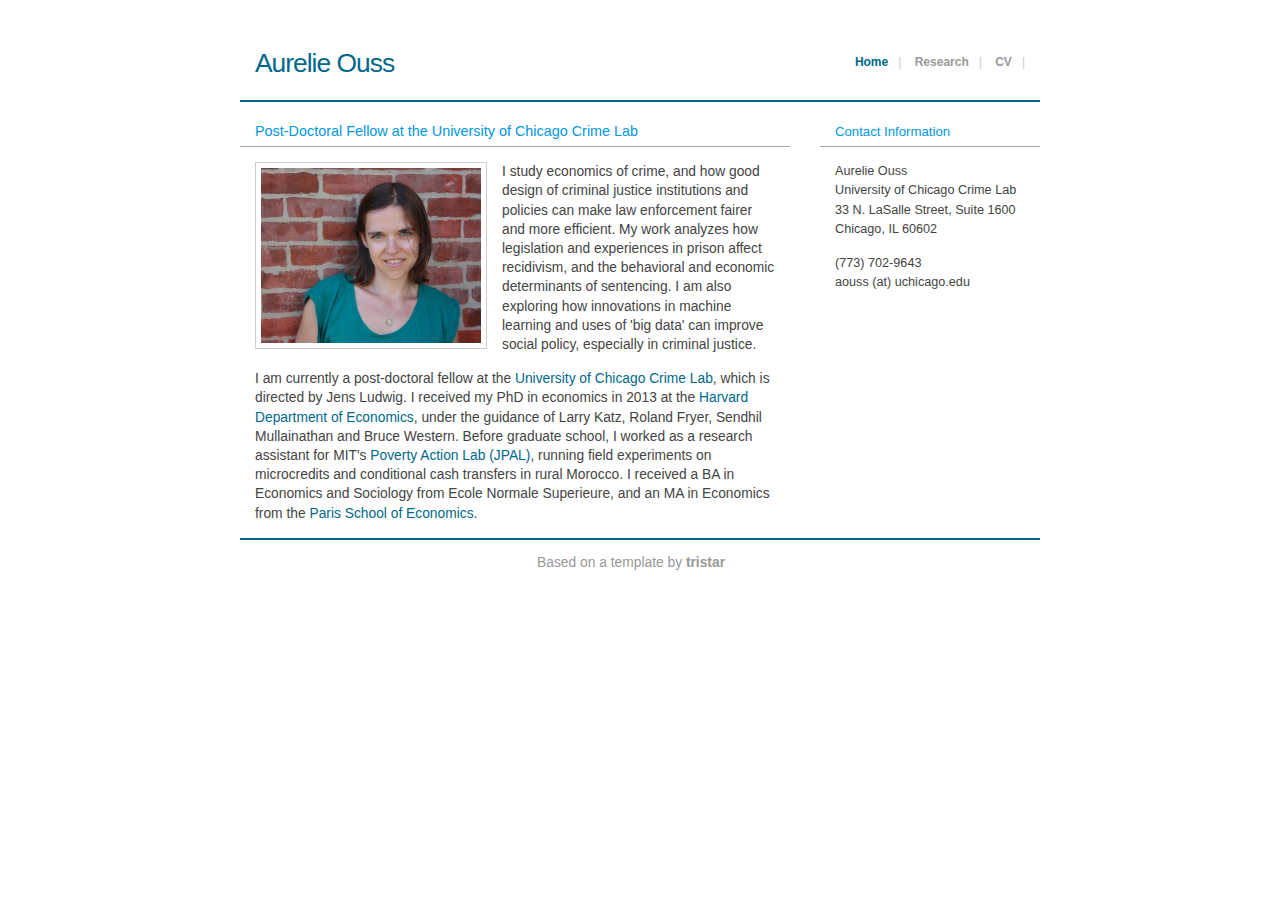
<file: index.html>
<style type="text/css">
<!--
a:link {color: #00688B; background: #FFF; text-decoration: none; }
a:active {color: #00688B; background: #FFF; text-decoration: none; }
a:visited {color: #00688B; background: #FFF; text-decoration: none; }
a:hover {color: #00688B; background: #FFF; text-decoration: none; }
p {font-size:115%} 
-->
</style> 


<!DOCTYPE html PUBLIC "-//W3C//DTD XHTML 1.0 Strict//EN" "http://www.w3.org/TR/xhtml1/DTD/xhtml1-strict.dtd">
<html xmlns="http://www.w3.org/1999/xhtml" lang="en">

<!-- this template was designed by http://www.tristarwebdesign.co.uk - please visit for more templates & information - thank you. -->

<head>

<title>Aurelie Ouss</title> <!-- change to whatever you want as the title for your website -->
<meta name="description" content="Aurelie Ouss crime prediction prison law economics recidivism" /> <!-- enter a description for your website inside the " " -->
<meta name="keywords" content=" " /> <!-- enter a a string of keywords that relate to your website inside the " " -->
<meta http-equiv="Content-Language" content="en-gb" />
<meta http-equiv="Content-Type" content="text/html; charset=windows-1252" />

<link rel="stylesheet" type="text/css" href="style.css" />

<script type="text/javascript">

  var _gaq = _gaq || [];
  _gaq.push(['_setAccount', 'UA-34693353-1']);
  _gaq.push(['_trackPageview']);

  (function() {
    var ga = document.createElement('script'); ga.type = 'text/javascript'; ga.async = true;
    ga.src = ('https:' == document.location.protocol ? 'https://ssl' : 'http://www') + '.google-analytics.com/ga.js';
    var s = document.getElementsByTagName('script')[0]; s.parentNode.insertBefore(ga, s);
  })();

</script>

</head>

<body>

<div id="container">
	<div id="headercont">
		<div id="headerleft">
			<h1>Aurelie <span>Ouss</span></h1>
		</div>
		<div id="headerright">
			<ul>
				<li><a class="active"  href="index.html">Home</a></li><li>|</li>
				<li><a href="research.html">Research</a></li><li>|</li>
				<li><a href="CV_aurelie_ouss_sept_2015.pdf" target="_blank">CV</a></li><li>|</li>
			</ul>
		</div>
	</div>
	
	<div id="maincont">
		<div id="mainleft">
			<h2>Post-Doctoral Fellow at the University of Chicago Crime Lab  </h2>
			<img alt="image" src="aurelie_2.jpg" width="220"  />
			
			<p> I study economics of crime, and how good design of criminal justice institutions and policies can make law enforcement fairer and more efficient. My work analyzes how legislation and experiences in prison affect recidivism, and the behavioral and economic determinants of sentencing. I am also exploring how innovations in machine learning and uses of 'big data' can improve social policy, especially in criminal justice.</p>
			
	<p>I am currently a post-doctoral fellow at the <a href="http://crimelab.uchicago.edu" target=_new>University of Chicago Crime Lab</a>, which is directed by Jens Ludwig. I received my PhD in economics in 2013 at the  <a href="http://economics.harvard.edu" target=_new>Harvard Department of Economics</a>, under the guidance of Larry Katz, Roland Fryer, Sendhil Mullainathan and Bruce Western. Before graduate school, I worked as a research assistant for MIT's <a href="http://www.povertyactionlab.org" target=_new>Poverty Action Lab (JPAL)</a>, running field experiments on microcredits and conditional cash transfers in rural Morocco. I received a BA in Economics and Sociology from Ecole Normale Superieure, and an MA in Economics from the <a href="http://www.parisschoolofeconomics.eu/en/" target=_new>Paris School of Economics</a>. </p>

					</div>
		<div id="mainright">

			<h2>Contact Information</h2>
			<p>Aurelie Ouss <br>
			University of Chicago Crime Lab<br>
			33 N. LaSalle Street, Suite 1600 <br>
			Chicago, IL 60602  </p>
			
			
			
			<p>(773) 702-9643 <br>
				aouss (at) uchicago.edu </p>

		</div>
		<div id="bottom"></div>
	</div>
	
	<div id="footercont">
		<div id="footerright">
			<p><a title="derby web design" href="http://www.tristarwebdesign.co.uk">Based on a template by <strong>tristar</strong></a></p>
		</div>
	</div>
</div>

</body>

</html>
</file>
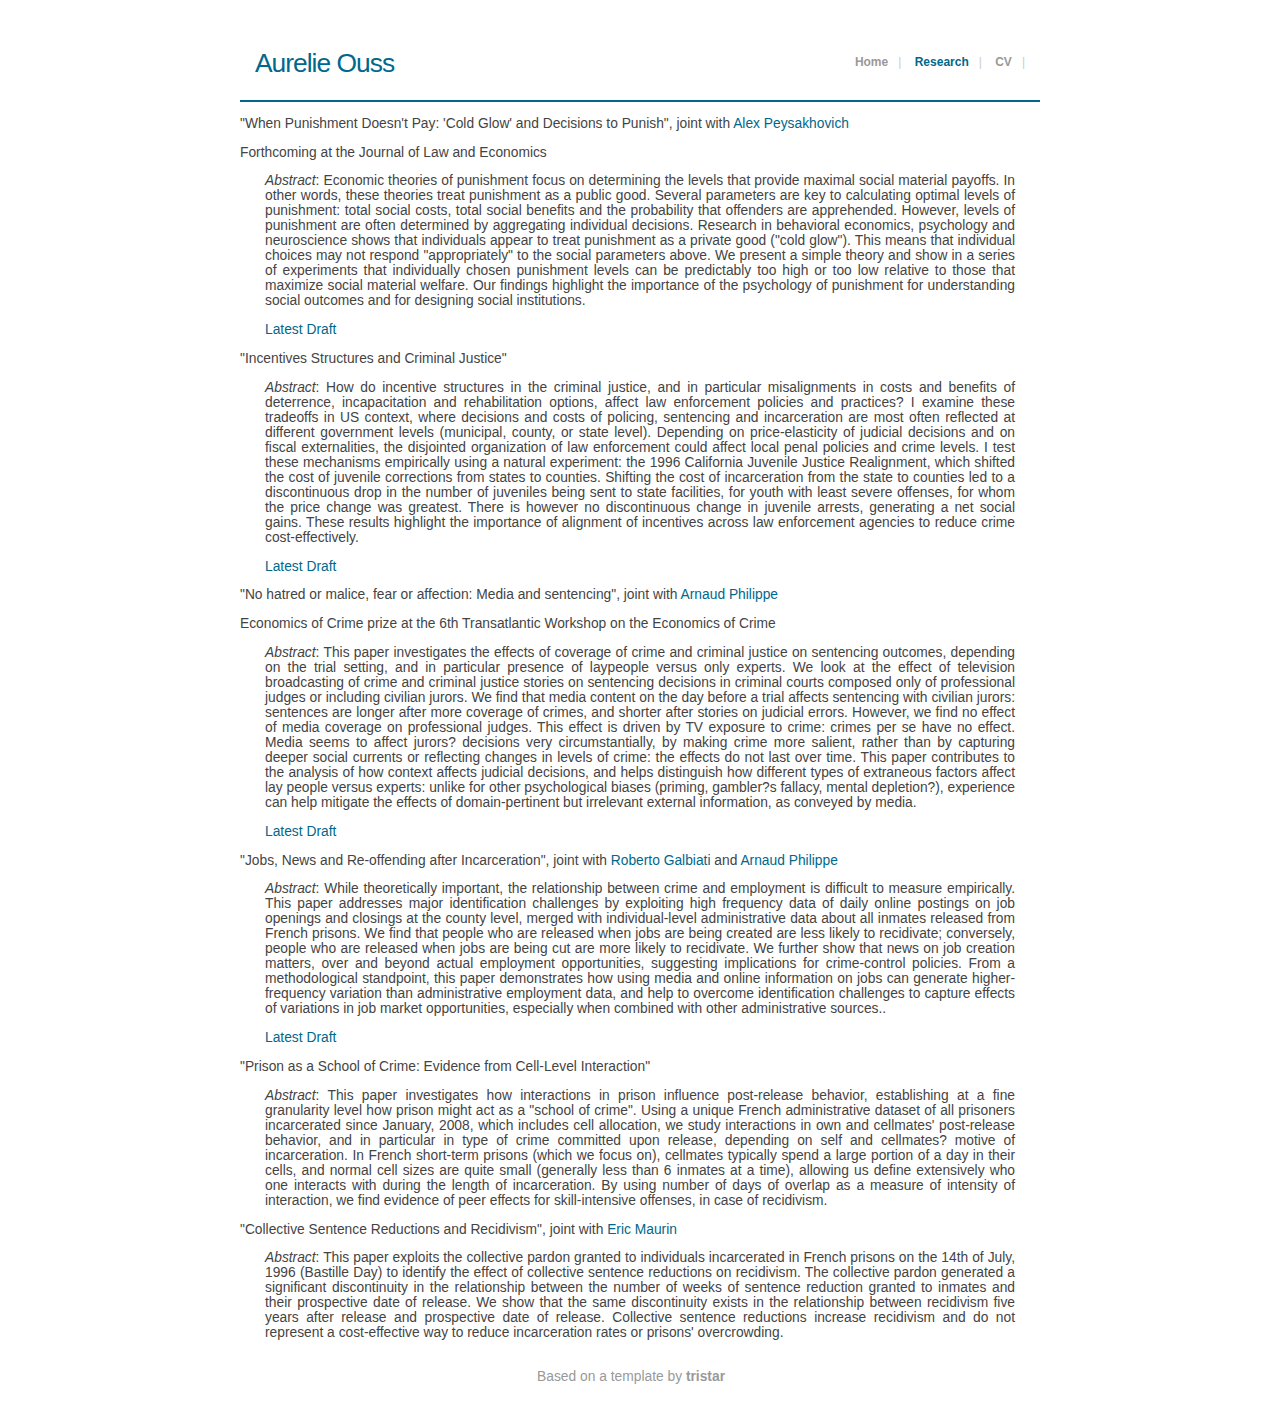
<file: research.html>
<style type="text/css">
<!--
a:link {color: #00688B; background: #FFF; text-decoration: none; }
a:active {color: #00688B; background: #FFF; text-decoration: none; }
a:visited {color: #00688B; background: #FFF; text-decoration: none; }
a:hover {color: #00688B; background: #FFF; text-decoration: none; }
p {font-size:115%} 
-->
</style> 

<!DOCTYPE html PUBLIC "-//W3C//DTD XHTML 1.0 Strict//EN" "http://www.w3.org/TR/xhtml1/DTD/xhtml1-strict.dtd">
<html xmlns="http://www.w3.org/1999/xhtml" lang="en">

<!-- this template was designed by http://www.tristarwebdesign.co.uk - please visit for more templates & information - thank you. -->

<head>

<title>Aurelie Ouss</title> <!-- change to whatever you want as the title for your website -->
<meta name="description" content=" " /> <!-- enter a description for your website inside the " " -->
<meta name="keywords" content=" " /> <!-- enter a a string of keywords that relate to your website inside the " " -->
<meta http-equiv="Content-Language" content="en-gb" />
<meta http-equiv="Content-Type" content="text/html; charset=windows-1252" />

<link rel="stylesheet" type="text/css" href="style.css" />

</head>

<body>

<div id="container">
	<div id="headercont">
		<div id="headerleft">
			<h1>Aurelie <span>Ouss</span></h1>
		</div>
		<div id="headerright">
			<ul>
				<li><a  href="index.html">Home</a></li><li>|</li>
				<li><a class="active" href="research.html">Research</a></li><li>|</li>
				<li><a href="CV_aurelie_ouss_sept_2015.pdf" target="_blank">CV</a></li><li>|</li>
			</ul>
		</div>
	</div>
	
	
	<div id="container">	
			<p> "When Punishment Doesn't Pay: 'Cold Glow' and Decisions to Punish", joint with <a href="http://alexpeys.github.io" target=_new> Alex Peysakhovich </a> <p> 
			<p> Forthcoming at the Journal of Law and Economics  <p>
			</div>
			
<div id="container1">				
			<p align="justify"> <i>Abstract</i>: Economic theories of punishment focus on determining the levels that provide maximal social material payoffs. In other words, these theories treat punishment as a public good. Several parameters are key to calculating optimal levels of punishment: total social costs, total social benefits and the probability that offenders are apprehended. However, levels of punishment are often determined by aggregating individual decisions. Research in behavioral economics, psychology and neuroscience shows that individuals appear to treat punishment as a private good ("cold glow"). This means that individual choices may not respond "appropriately" to the social parameters above. We present a simple theory and show in a series of experiments that individually chosen punishment levels can be predictably too high or too low relative to those that maximize social material welfare. Our findings highlight the importance of the psychology of punishment for understanding social outcomes and for designing social institutions.</p>
			
			<p><a  href="ColdGlow.pdf"  target=_new>Latest Draft </a></p>
			</div>
			
			
			
			<div id="container">	
			<p> "Incentives Structures and Criminal Justice"  <p>
			</div>
			
<div id="container1">				
			<p align="justify"> <i>Abstract</i>: How do incentive structures in the criminal justice, and in particular misalignments in costs and benefits of deterrence, incapacitation and rehabilitation options, affect law enforcement policies and practices? I examine these tradeoffs in US context, where decisions and costs of policing, sentencing and incarceration are most often reflected at different government levels (municipal, county, or state level). Depending on price-elasticity of judicial decisions and on fiscal externalities, the disjointed organization of law enforcement could affect local penal policies and crime levels. I test these mechanisms empirically using a natural experiment: the 1996 California Juvenile Justice Realignment, which shifted the cost of juvenile corrections from states to counties. Shifting the cost of incarceration from the state to counties led to a discontinuous drop in the number of juveniles being sent to state facilities, for youth with least severe offenses, for whom the price change was greatest. There is however no discontinuous change in juvenile arrests, generating a net social gains. These results highlight the importance of alignment of incentives across law enforcement agencies to reduce crime cost-effectively.</p>
			<p><a  href="juveniles_california.pdf"  target=_new>Latest Draft </a></p>
			</div>
			
<div id="container">	

	
	
	<div id="container">	
			<p> "No hatred or malice, fear or affection: Media and sentencing", joint with <a href="https://sites.google.com/site/arnaudphilippe11/" target=_new> Arnaud Philippe </a> <p> 
			<p> Economics of Crime prize at the 6th Transatlantic Workshop on the Economics of Crime  <p>
			</div>
			
<div id="container1">				
			<p align="justify"> <i>Abstract</i>: This paper investigates the effects of coverage of crime and criminal justice on sentencing outcomes, depending on the trial setting, and in particular presence of laypeople versus only experts. We look at the effect of television broadcasting of crime and criminal justice stories on sentencing decisions in criminal courts composed only of professional judges or including civilian jurors. We find that media content on the day before a trial affects sentencing with civilian jurors: sentences are longer after more coverage of crimes, and shorter after stories on judicial errors. However, we find no effect of media coverage on professional judges. This effect is driven by TV exposure to crime: crimes per se have no effect. Media seems to affect jurors? decisions very circumstantially, by making crime more salient, rather than by capturing deeper social currents or reflecting changes in levels of crime: the effects do not last over time. This paper contributes to the analysis of how context affects judicial decisions, and helps distinguish how different types of extraneous factors affect lay people versus experts: unlike for other psychological biases (priming, gambler?s fallacy, mental depletion?), experience can help mitigate the effects of domain-pertinent but irrelevant external information, as conveyed by media.</p>
			
			<p><a  href="media_sentencing_sept2015.pdf"  target=_new>Latest Draft </a></p>
			</div>
			
<div id="container">	

	<div id="container">	
			<p> "Jobs, News and Re-offending after Incarceration", joint with <a href="https://sites.google.com/site/galbiatir/" target=_new> Roberto Galbiati </a> and <a href="https://sites.google.com/site/arnaudphilippe11/" target=_new> Arnaud Philippe </a>   <p> 
			</div>
			
<div id="container1">				
			<p align="justify"> <i>Abstract</i>: While theoretically important, the relationship between crime and employment is difficult to measure empirically. This paper addresses major identification challenges by exploiting high frequency data of daily online postings on job openings and closings at the county level, merged with individual-level administrative data about all inmates released from French prisons. We find that people who are released when jobs are being created are less likely to recidivate; conversely, people who are released when jobs are being cut are more likely to recidivate. We further show that news on job creation matters, over and beyond actual employment opportunities, suggesting implications for crime-control policies. From a methodological standpoint, this paper demonstrates how using media and online information on jobs can generate higher-frequency variation than administrative employment data, and help to overcome identification challenges to capture effects of variations in job market opportunities, especially when combined with other administrative sources..</p>
			
			<p><a  href="AAR_July_2015.pdf"  target=_new>Latest Draft </a></p>
			</div>
			
<div id="container">	

	
			
<div id="container">	

			<p> "Prison as a School of Crime: Evidence from Cell-Level Interaction"</p>
			</div>
			
			<div id="container1">				
			<p align="justify"> <i>Abstract</i>: This paper investigates how interactions in prison influence post-release behavior, establishing at a fine granularity level how prison might act as a "school of crime". Using a unique French administrative dataset of all prisoners incarcerated since January, 2008, which includes cell allocation, we study interactions in own and cellmates' post-release behavior, and in particular in type of crime committed upon release, depending on self and cellmates? motive of incarceration. In French short-term prisons (which we focus on), cellmates typically spend a large portion of a day in their cells, and normal cell sizes are quite small (generally less than 6 inmates at a time), allowing us define extensively who one interacts with during the length of incarceration. By using number of days of overlap as a measure of intensity of interaction, we find evidence of peer effects for skill-intensive offenses, in case of recidivism.</p>
			</div>
			
			<div id="container">	
					<p> "Collective Sentence Reductions and Recidivism", joint with  <a href="http://www.jourdan.ens.fr/~emaurin/" target=_new>  Eric Maurin </a> </p>
			</div>
			
			<div id="container1">				
			<p align="justify"> <i>Abstract</i>: This paper exploits the collective pardon granted to individuals incarcerated in French prisons on the 14th of July, 1996 (Bastille Day) to identify the effect of collective sentence reductions on recidivism. The collective pardon generated a significant discontinuity in the relationship between the number of weeks of sentence reduction granted to inmates and their prospective date of release. We show that the same discontinuity exists in the relationship between recidivism five years after release and prospective date of release. Collective sentence reductions increase recidivism and do not represent a cost-effective way to reduce incarceration rates or prisons' overcrowding.</p>

			</div>
			
			
	<div id="footercont">
		<div id="footerright">
			<p><a title="derby web design" href="http://www.tristarwebdesign.co.uk">Based on a template by <strong>tristar</strong></a></p>
		</div>
	</div>
</div>

</body>

</html>
</file>
<file: style.css>
body
{
	margin: 0 0 30px 0;
	padding: 0;
	background: #FFF;
	font-size: 75%;
	font-family: "arial", "verdana", "tahoma", "georgia", "trebuchet ms";
	color: #444;
}

img
{
	border: 0;
}

#container
{
	margin: 0 auto;
	width: 800px;
}

#container1
{
	margin: 0 auto;
	width: 750px;

}


#headercont
{
	width: 800px;
	height: 100px;
	border-bottom: 2px solid  #00688B;
}

#headerleft
{
	float: left;
	width: 300px;
	height: 100px;
}

#headerleft h1
{
	margin: 48px 0 0 15px;
	padding: 0;
	font-size: 220%;
	font-weight: normal;
	color:  #00688B;
	letter-spacing: -1px;
}

#headerleft h1 span
{
	color: #00688B;
	font-weight: normal;
}

#headerright
{
	float: left;
	width: 500px;
	height: 100px;
}

#headerright ul
{
	margin: 55px 15px 0 0;
	padding: 0;
	list-style-type: none;
	text-align: right;
	color: #CCC;
}

#headerright ul li
{
	display: inline;
	margin: 0 0 0 10px;
}

#headerright ul li a
{
	text-decoration: none;
	color: #999;
	font-weight: bold;
}

#headerright ul li a.active
{
	text-decoration: none;
	color:  #00688B;
	font-weight: bold;
}

#headerright ul li a:hover
{
	text-decoration: none;
	color: #333;
}

#maincont
{
	width: 800px;
	line-height: 160%;
	padding: 15px 0 0 0;
	border-bottom: 2px solid  #00688B;
}

#maincont p
{
	margin: 0 15px 15px 15px;
}

#maincont h2, h3
{
	margin: 0 0 15px 0;
	padding: 5px 15px;
	font-size: 120%;
	font-weight: normal;
	color: #0198E1;
	border-bottom: 1px solid #AAA;
}

#mainleft
{
	float: left;
	width: 550px;
	padding: 0 15px 0 0;
}

#mainleft img
{
	float: left;
	border: 1px solid #CDCDCD;
	padding: 5px;
	margin: 0 15px 5px 15px;
}

#mainright
{
	float: left;
	width: 220px;
	padding: 0 0 0 15px;
	font-size:11px;
}

#bottom
{
	clear: both;
	width: 800px;
}

#footercont
{
	float: left;
	width: 800px;
	height: 50px;
	color: #AAA;
}

#footercont p
{
	margin: 0;
	padding: 15px;
}

#footercont a
{
	color: #999;
	text-decoration: none;
}

#footercont a:hover
{
	color: #F90;
	text-decoration: none;
}

#footerleft
{
	float: left;
	width: 300px;
	height: 50px;
}

#footerright
{
	float: left;
	width: 500px;
	height: 50px;
	text-align: right;
}
</file>
